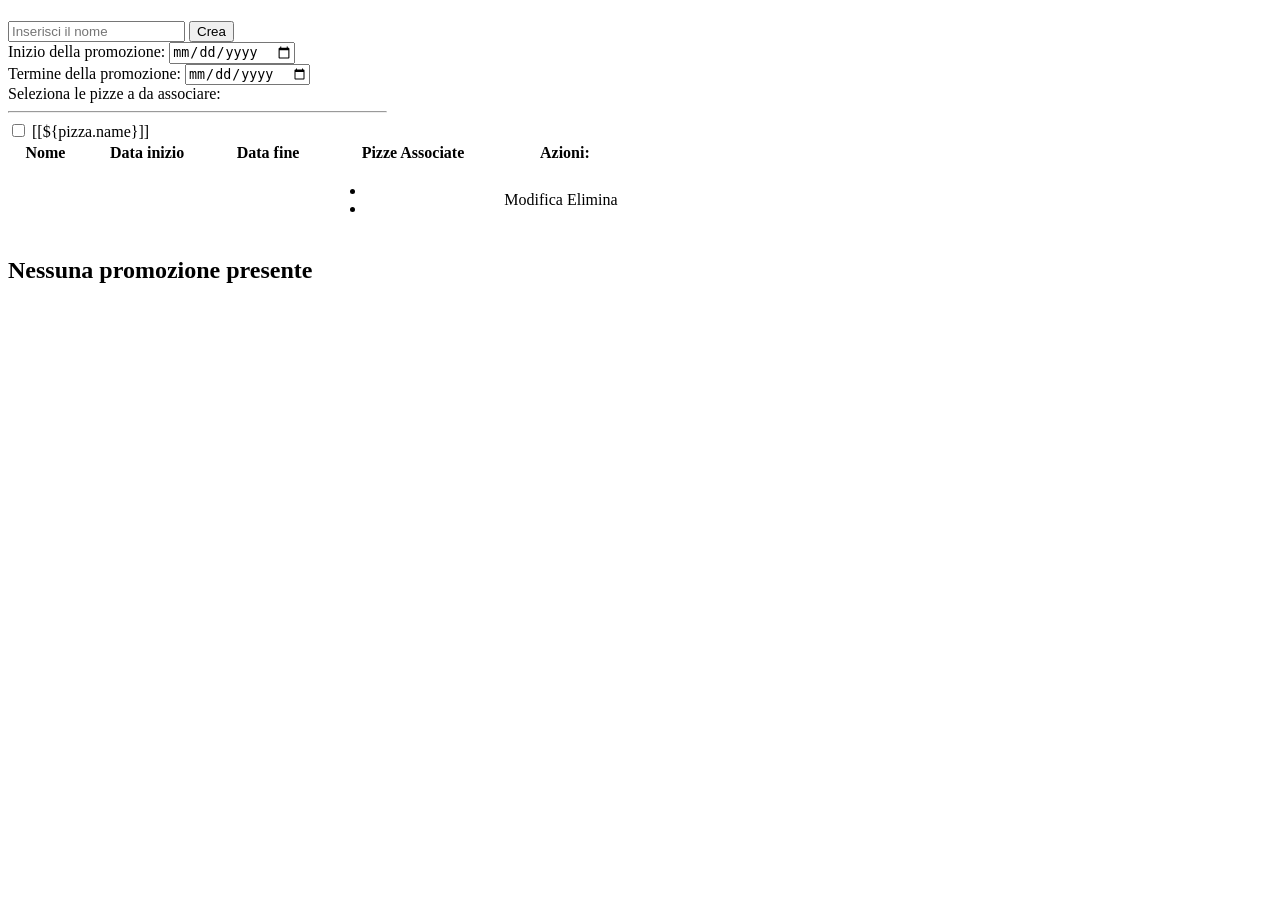
<file: src/main/resources/templates/CRUDtemplates/ingredients-promo/index.html>
<!DOCTYPE html>
<html xmlns:th="http://www.thymeleaf.org">

	<th:block th:replace="fragments :: headMain(${routeName})"></th:block>
	
	<body>
		<div class="main-container container-fluid bg-light" >
		
			<!-- Header --> 
			<th:block th:replace="fragments :: header()"></th:block>
			
	
			<div class="container-app px-5 py-3 row justify-content-center align-items-stretch flex-nowrap" >
				
				<!-- Aside NavBar --> 
				<th:block th:replace="fragments :: asideNav(${routeName})"></th:block>
				
				<main class="col-9">
					<div th:if="${!obj.isEmpty()}" >
				
						<!--  main title -->
						<th:block th:replace="fragments :: mainTitle(${routeName})"></th:block>  
				
						<!-- Create new element -->
						<form sec:authorize="hasAuthority('ADMIN')"
							  th:action="'/admin/' + ${objN} + '/store'"
							  method="POST"
							  class=" py-3 d-flex vertical-align-middle justify-content-between">
							
							<div class="mx-3 w-50 text-center" th:object="${objS}">
								<h4 class="fw-bold d-block" 
									th:text="${routeName} == 'Ingrediente'?'Crea un nuovo ingrediente':'Crea una nuova promo'"></h4>
								
								<div th:class="'d-flex align-items-stretch my-5' + ${routeName.equals('promozioni')}? ' justify-content-between':' justify-content-center text-center '">
									
									<!-- Nome -->
									<div>
										<label class="fw-bold d-block my-2"
											   th:text="${routeName} == 'Ingrediente'?'Inserisci il nome dell ingrediente ingrediente:':'Inserici il nome della promo:'"></label>
										<input th:class="${routeName.equals('promozioni')}? '':' m-auto'"
												type="text" name="name" 
												placeholder="Inserisci il nome" 
												class="p-1 my-3 d-block" />
												
										<!-- Bottone -->								
										<input type="submit" value="Crea" class="btn btn-primary mx-3"/>
									</div>
									
									<!-- Date -->
									<div th:if="${routeName} == 'promozioni'" class="text-start w-50"> 
										<div>
											<label class="d-block fw-bold">Inizio della promozione:</label>
											<input class="w-100" type="date" name="startDate" th:field="*{startDate}"/>
										</div>
										
										<div>
											<label class="d-block fw-bold">Termine della promozione:</label>
											<input class="w-100" type="date" name="endDate" th:field="*{endDate}"/>
										</div>
									</div>

									
								</div>
								
								

								
							</div>
							
							<div class="mx-5" style="width:30%;" th:object="${objS}">
							
								<label class="d-block my-3 fw-bold">Seleziona le pizze a da associare:</label>				
								<hr/>
								
								<div th:each="pizza : ${pizzas}"  
										th:object="${pizza}"
										class="d-inline-block text-center mx-2 my-2">
			
									<!-- Pizze -->
									<div>
										<input type="checkbox" name="pizzas"
												th:value="*{id}"
												th:field="${objS.pizzas}">
										
										<label class="fw-bold d-inline-block">[[${pizza.name}]]</label>
									</div>
									
								</div>
							</div>
						</form>		
							
						<!-- error message -->
						<th:block th:replace="fragments :: errorMsg(${errors})"></th:block>
				
						<!-- Validation msg -->
						<th:block th:replace="fragments :: successMsg(${successMsg})"></th:block>
		
						<!-- Promotions -->
						<table class="py-3 table table-dark table-striped text-start">
							<thead>
								<tr style="position:sticky;top:0;width:100%;border-bottom:1px solid #fff;transition:all 0.5s linear;">
									<th>Nome</th>
									<th th:if="${routeName.equals('promozioni')}">Data inizio</th>
									<th th:if="${routeName.equals('promozioni')}">Data fine</th>
									<th>Pizze Associate</th>
									<th colspan="2" class="text-center" sec:authorize="hasAuthority('ADMIN')">Azioni:</th>
								</tr>
							</thead>
							<tbody>		
								<tr th:each="el : ${obj}" th:object="${el}">	
									<td class="text-capitalize" th:text="*{name}"></td>
									<td th:if="${routeName.equals('promozioni')}" th:text="*{startDate}"></td>
									<td th:if="${routeName.equals('promozioni')}" th:text="*{endDate}"></td>
									
									<!-- Pizze -->
									<td class="text-capitalize" >
										<ul class="list-unstyled">
											<li th:each="pizza : ${el.getPizzas()}" th:text="${pizza.name} + ','"/> <li>
										</ul>
									</td>
									
									<!-- Buttons -->	
									<td style="width:10%" sec:authorize="hasAuthority('ADMIN')">
										<a th:href="@{'/admin/' + ${objN} + '/edit/{id}' (id=${el.id})}" class="btn btn-success">Modifica</a>
									</td>
									<td  style="width:10%" sec:authorize="hasAuthority('ADMIN')">
										<a th:href="@{'/admin/' + ${objN} + '/delete/{id}' (id=${el.id})}" class="btn btn-danger">Elimina</a>
									</td>
								</tr>
							</tbody>
						</table> 
					</div>
				
					<h2 th:if="${obj.isEmpty()}">Nessuna promozione presente</h2>
				
				</main>	
			</div>					
		</div>
					
		<!-- Scripts -->
		<script th:src="@{/js/main.js}"></script>	
		<script th:src="@{/webjars/bootstrap/5.1.3/js/bootstrap.bundle.min.js}"></script>
	</body>
</html>
</file>
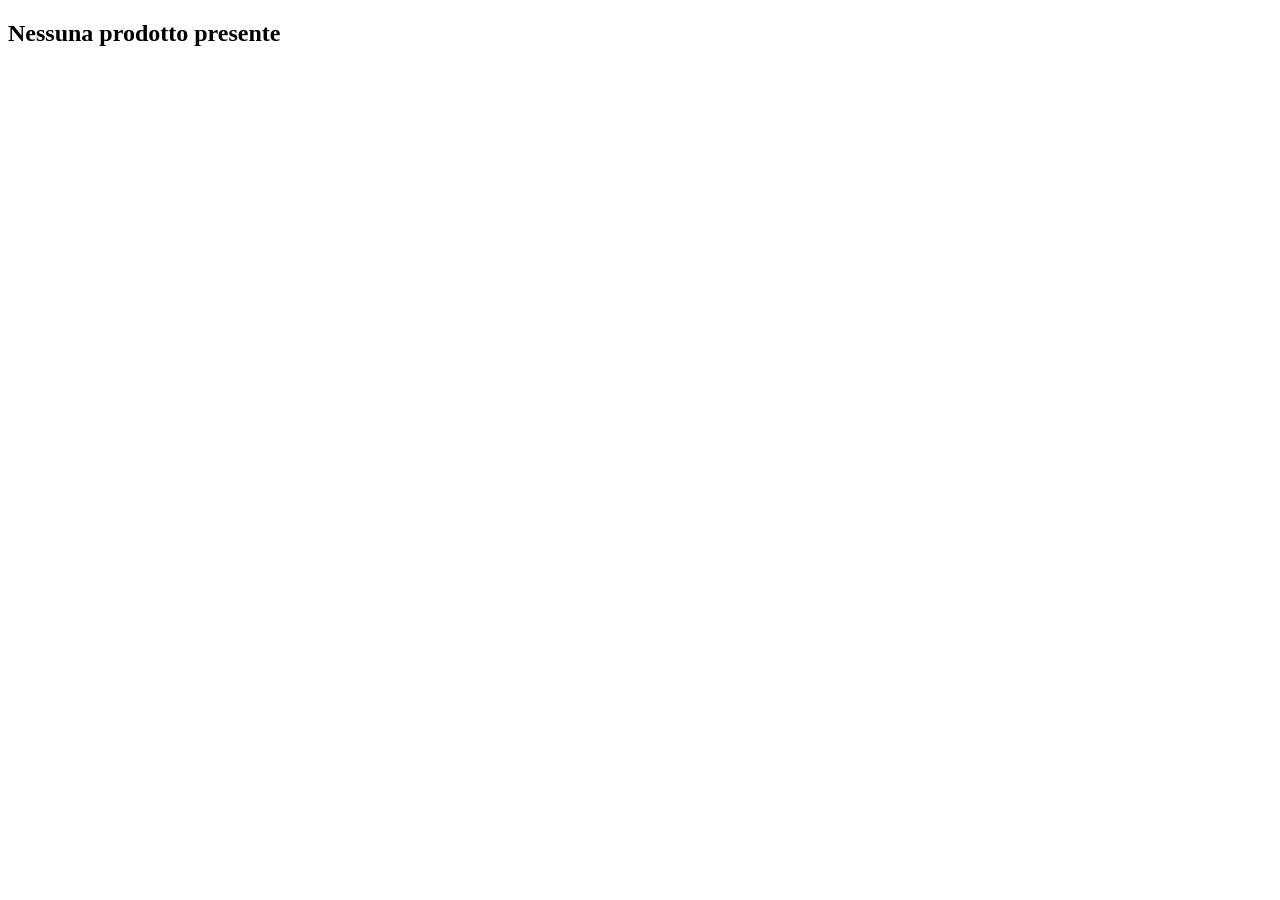
<file: src/main/resources/templates/CRUDtemplates/pizzas-drinks/index.html>
<!DOCTYPE html>
<html xmlns:th="http://www.thymeleaf.org">

	<th:block th:replace="fragments :: headMain(${routeName})"></th:block>
	
	<body>
		<div class="main-container container-fluid bg-light" >
		
			<!-- Header --> 
			<th:block th:replace="fragments :: header()"></th:block>
	
			<div th:if="${!obj.isEmpty()}" class="container-app px-5 py-3 row justify-content-center align-items-stretch flex-nowrap" >
				
				<!-- Aside NavBar --> 
				<th:block th:replace="fragments :: asideNav(${routeName})"></th:block>
				
				<main class="col-9">
				
					<!--  main title -->
					<th:block th:replace="fragments :: mainTitle(${routeName})"></th:block>  
					
					<!-- Validation msg -->
					<th:block th:replace="fragments :: successMsg(${successMsg})"></th:block>

					<!-- Table -->
					<th:block th:replace="fragments :: table(${obj}, ${objN}, 'display', ${typeRel})"></th:block>
				
				</main>	
			</div>		
			
			<h2 th:if="${obj.isEmpty()}">Nessuna prodotto presente</h2>
		</div>
					
		<!-- Scripts -->
		<script th:src="@{/js/main.js}"></script>	
		<script th:src="@{/webjars/bootstrap/5.1.3/js/bootstrap.bundle.min.js}"></script>
	</body>
</html>
</file>
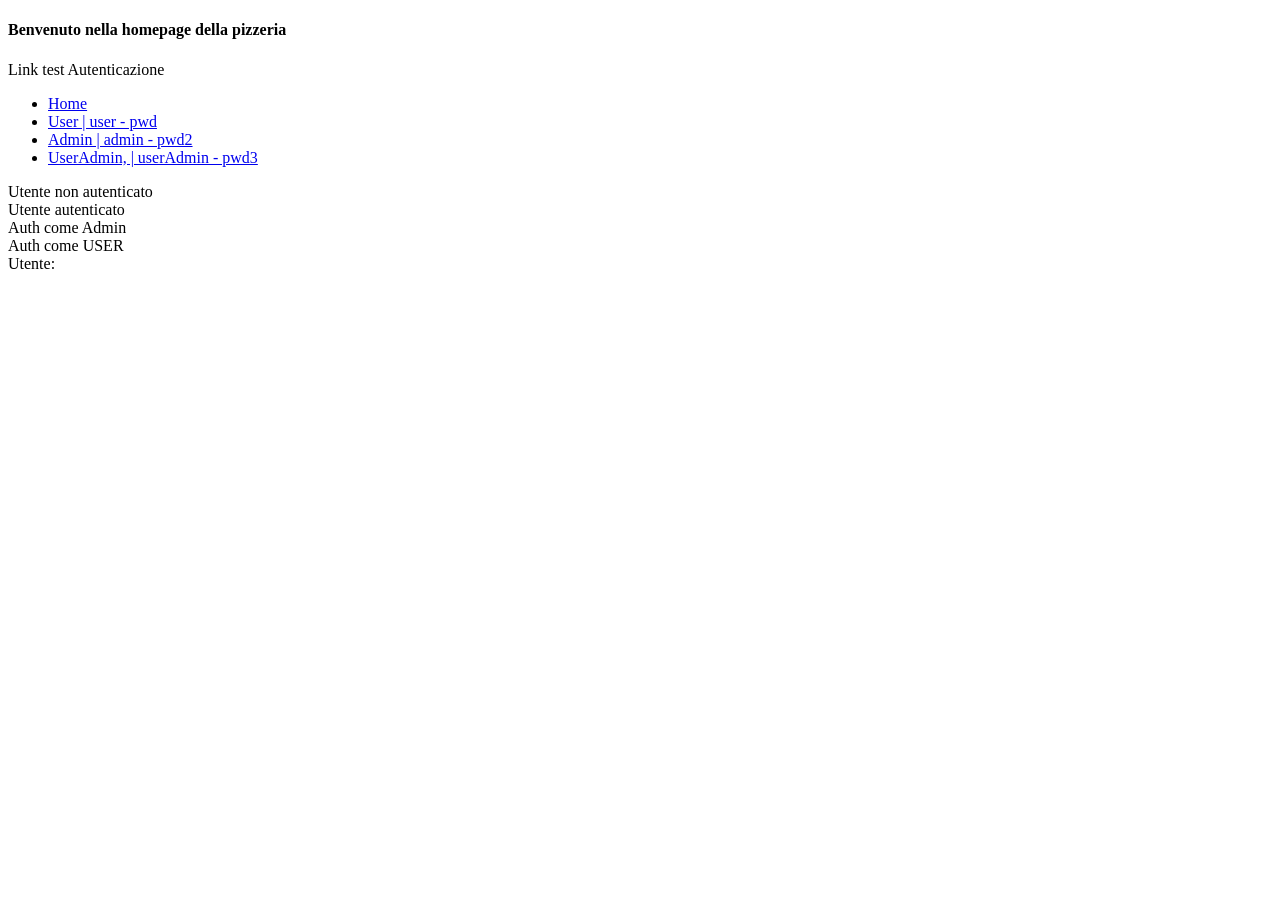
<file: src/main/resources/templates/home.html>
<!DOCTYPE html>
<html xmlns:th="http://www.thymeleaf.org"  xmlns="http://www.sprinfgramework.org/schema/security">
 
	<th:block th:replace="fragments :: headMain('Home Pizzeria Java')"></th:block>
 
	<body>
		<div class="container-fluid main-container bg-light">

			<!-- Header --> 
			<th:block th:replace="fragments :: header()"></th:block>

			<div class="container-app px-5 py-3 row justify-content-center align-items-stretch flex-nowrap">
			
				<!-- Aside NavBar --> 
				<th:block th:replace="fragments :: asideNav(${routeName})"></th:block>
				
				<main class="col-9">
			
					<!--  main title -->
					<th:block th:replace="fragments :: mainTitle('Home Pizzeria')"></th:block>  

					<h4 class="m-auto py-5 my-5 text-center">Benvenuto nella homepage della pizzeria</h4>
			
					<p class="fw-bold text-center ">Link test Autenticazione</p>
					
					<ul class="list-group w-25 m-auto text-center">
						<li class="list-group-item">
							<a href="/home">Home</a>
						</li>
						<li sec:authorize="hasAuthority('USER')" class="list-group-item">	
							<a href="/user">User | user - pwd</a>
						</li>
						<li sec:authorize="hasAuthority('ADMIN')" class="list-group-item">	
							<a href="/admin">Admin | admin - pwd2</a>
						</li>
						<li class="list-group-item" sec:authorize="hasAnyAuthority('USER', 'ADMIN')">
							<a href="/useradmin">UserAdmin, | userAdmin - pwd3</a>
						</li>
					</ul>
					
					
					
					
					
					<!-- ------------------------ Authorize test ----------------------------- -->
					
					<div class="my-5 text-center">
					
						<div>
							<div sec:authorize="!isAuthenticated()">
							  Utente non autenticato
							</div>
							<div sec:authorize="isAuthenticated()">
							  Utente autenticato
							</div>
						</div>
						
						<div sec:authorize="hasAuthority('ADMIN')">
						  Auth come Admin
						</div>
						<div sec:authorize="hasAuthority('USER')">
						  Auth come USER
						</div>

						<div>
							Utente: <span sec:authentication="name"></span> <br/>
						</div>
						
					</div>
												
				<!-- ------------------------ Authorize test ----------------------------- -->
					
						
				</main>
			</div>		
		</div>
		
		<!-- Scripts -->
		<script th:src="@{/js/main.js}"></script>	
		<script th:src="@{/webjars/bootstrap/5.1.3/js/bootstrap.bundle.min.js}"></script>	
	</body>
</html>
</file>
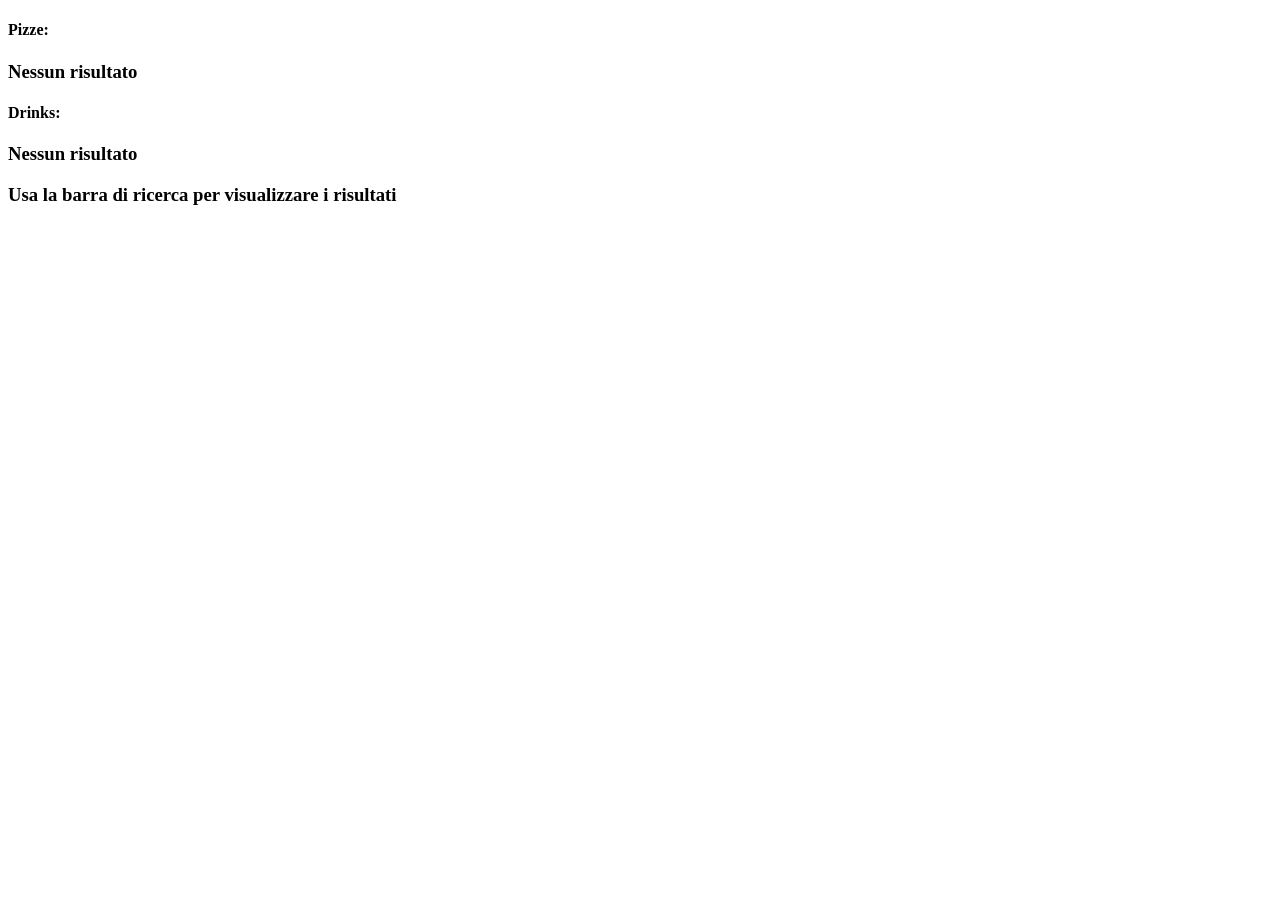
<file: src/main/resources/templates/SRCtemplates/commonSearch.html>
<!DOCTYPE html>
<html xmlns:th="http://www.thymeleaf.org">

	<th:block th:replace="fragments :: headMain('Ricerca')"></th:block>

	<body>
		<div class="bg-light container-fluid main-container">

			<!-- Header --> 
			<th:block th:replace="fragments :: header()"></th:block>

			<div class="container-app px-5 py-3 row justify-content-center align-items-stretch flex-nowrap w-100">
			
				<!-- Aside NavBar --> 
				<th:block th:replace="fragments :: asideNav(${routeName})"></th:block>
				
				<main class="col-9">
					
					<!--  main title -->
					<th:block th:replace="fragments :: mainTitle('Cerca elementi')"></th:block>  

					<!-- Search -->
					<div>
						<th:block th:replace="fragments :: srcBar(${query})"></th:block>  
					</div>
					
					<!-- Results -->						
					<div class="col card" th:if="${!pizzas.isEmpty()} OR ${!drinks.isEmpty()}">
					
						<div th:if="${!pizzas.isEmpty()} AND ${!#strings.isEmpty(query)}">
							<h4 class="py-3 text-center">Pizze:</h4>
						
							<!--  Index Table PIZZE -->	
							<th:block th:insert="fragments :: table(${pizzas}, ${routeName}, 'src', ${typeRel})"></th:block>
							
							<h3 th:if="${pizzas.isEmpty()}" class="text-center text-danger">Nessun risultato</h3>
						</div>

						
						<div th:if="${!drinks.isEmpty()} AND ${!#strings.isEmpty(query)}">	
							<h4 class="py-3 text-center">Drinks:</h4>
		
							<!--  Index Table DRINKS -->
							<th:block th:replace="fragments :: table(${drinks}, ${routeName}, 'src', ${typeRel})"></th:block>
							
							<h3 th:if="${drinks.isEmpty()}" class="text-center text-danger">Nessun risultato</h3>
						</div>
						
						<h3 th:if="${#strings.isEmpty(query)}" class=" py-3 text-center text-danger">Usa la barra di ricerca per visualizzare i risultati </h3>
								
					</div>
				</main>
			</div>		
		</div>
					
		<!-- Scripts -->
		<script th:src="@{/js/main.js}"></script>	
		<script th:src="@{/webjars/bootstrap/5.1.3/js/bootstrap.bundle.min.js}"></script>
	</body>
</html>
</file>
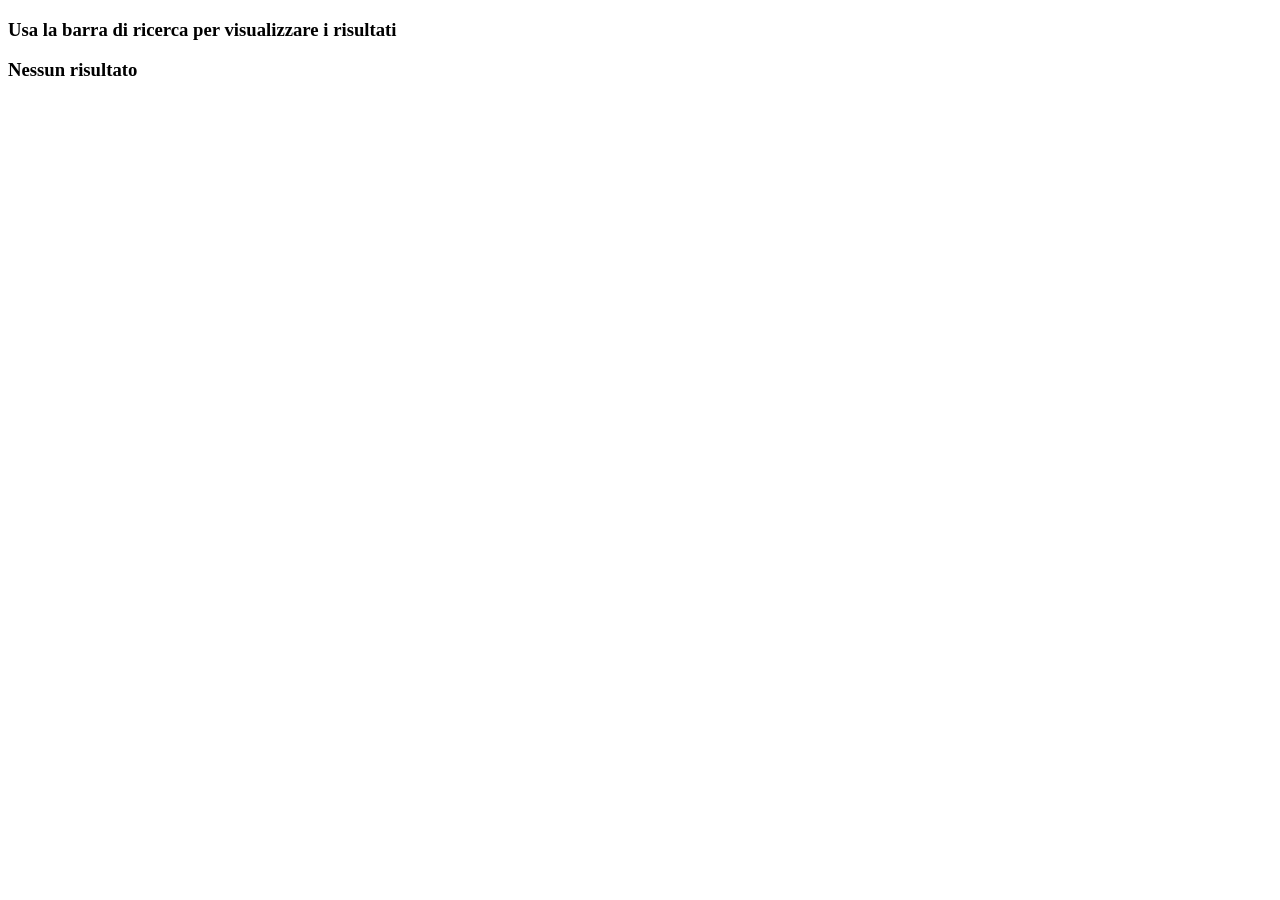
<file: src/main/resources/templates/SRCtemplates/search.html>
<!DOCTYPE html>
<html xmlns:th="http://www.thymeleaf.org">

	<th:block th:replace="fragments :: headMain('Ricerca')"></th:block>

	<body>
		<div class="container-fluid main-container bg-light">

			<!-- Header --> 
			<th:block th:replace="fragments :: header()"></th:block>

			<div class="container-app px-5 py-3 row justify-content-center align-items-stretch flex-nowrap w-100">
			
				<!-- Aside NavBar --> 
				<th:block th:replace="fragments :: asideNav(${routeName})"></th:block>
				
				<main class="col-9">
					
					<!--  main title -->
					<th:block th:replace="fragments :: mainTitle('Ricerca ' + ${element})"></th:block>  

					<!-- Search -->
					<div class="px-3">
						<th:block th:replace="fragments :: srcBar(${query})"></th:block>  
					</div>

					<!-- Results -->
					<div class="px-5">
						<!-- Messages -->		
						<h3 th:if="${#strings.isEmpty(query)}" class=" pt-2 pb-3 text-center text-danger">Usa la barra di ricerca per visualizzare i risultati </h3>

						<h3 th:if="${obj.isEmpty()}" class="pt-2 pb-3 text-center text-danger">Nessun risultato</h3>

						<!--  Index Table  -->	
						<th:block th:if="${!#strings.isEmpty(query)} AND ${!obj.isEmpty()}"  
								  th:insert="fragments :: table(${obj}, ${routeName}, 'src', ${typeRel})"></th:block>
								  
					</div>			
				</main>
			</div>		
		</div>
					
		<!-- Scripts -->
		<script th:src="@{/js/main.js}"></script>	
		<script th:src="@{/webjars/bootstrap/5.1.3/js/bootstrap.bundle.min.js}"></script>
	</body>
</html>
</file>
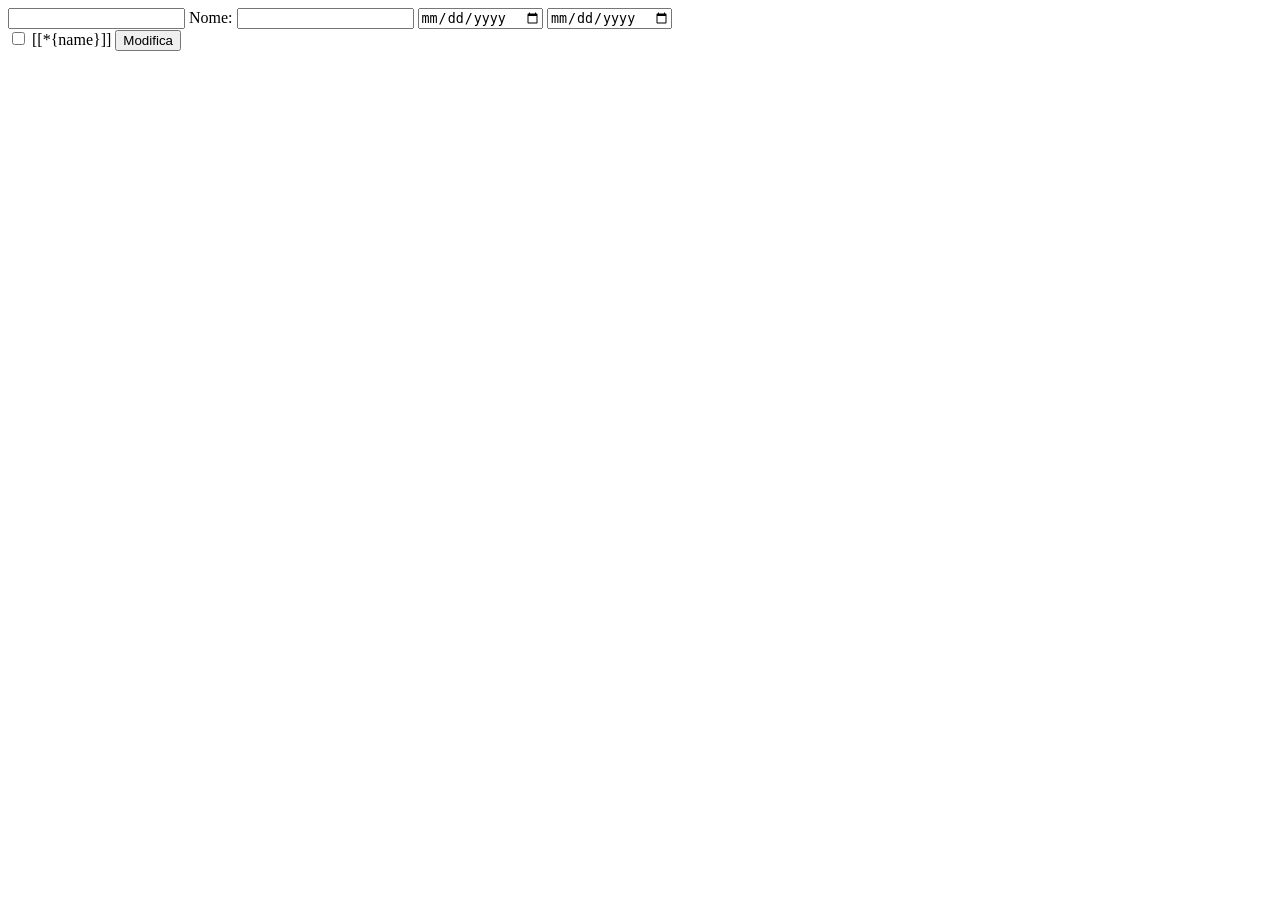
<file: src/main/resources/templates/CRUDtemplates/ingredients-promo/edit.html>
<!DOCTYPE html>
<html xmlns:th="http://www.thymeleaf.org">
 
	<th:block th:replace="fragments :: headMain('Modifica ' + ${element})"></th:block>
 
	<body>
		<div class="main-container container-fluid bg-light">

			<!-- Header --> 
			<th:block th:replace="fragments :: header()"></th:block>

			<div class="container-app px-5 py-3 row justify-content-center align-items-stretch flex-nowrap ">
				
				<!-- Aside NavBar --> 
				<th:block th:replace="fragments :: asideNav(${routeName})"></th:block>
				
				<main class="col-9">
					
					<!-- Header main title -->
					<th:block th:replace="fragments :: mainTitle('Modifica ' + ${element})"></th:block>  

					<!-- error message -->
					<th:block th:replace="fragments :: errorMsg(${errors})"></th:block>
				
					<!-- Edit Form -->
					<form  method="POST" 
						   th:action="@{'/' + ${action}  + '/admin/update/{id}' (id=*{id})}" 
					       class="card p-5 my-5 w-50 m-auto" >
					  
				  		<!-- Ingredients/Promos -->
						<div th:object="${obj}">		
						
							<input type="number" name="id" th:field="*{id}" class="d-none">

							<!-- name -->
							<label for="name" class="my-2">Nome:</label>
							<input type="text" id="name" name="name" th:field="*{name}" class="mb-3">
						
							<!-- Date -->
							<input th:if="${routeName} == 'editPromo'" 
									type="date" name="startDate" 
									th:field="*{startDate}"
									placeholder="Inserisci la data di inizio della promo" 
									class="w-50"/>
							
							<input th:if="${routeName} == 'editPromo'" 
									 type="date" name="endDate" 
									 th:field="*{endDate}"
									 placeholder="Inserisci la data di termine della promo" 
									 class="w-50"/>
						
						</div>
									
						<!-- Pizzas -->
						<span th:each="pizza : ${pizzas}"
               	    	  	  th:object="${pizza}" class="my-3">
                   
                   			<input type="checkbox" 
                          			name="pizzas"
                          			th:value="*{id}" 
                          			th:field="${obj.pizzas}">
                   
                   			<label>[[*{name}]]</label>
						</span>

						<button type="submit" class="btn btn-success mx-auto w-25 my-4">Modifica</button>

					</form>
				</main>
			</div>		
		</div>
					
		<!-- Scripts -->
		<script th:src="@{/js/main.js}"></script>	
		<script th:src="@{/webjars/bootstrap/5.1.3/js/bootstrap.bundle.min.js}"></script>
	</body>
</html>
</file>
